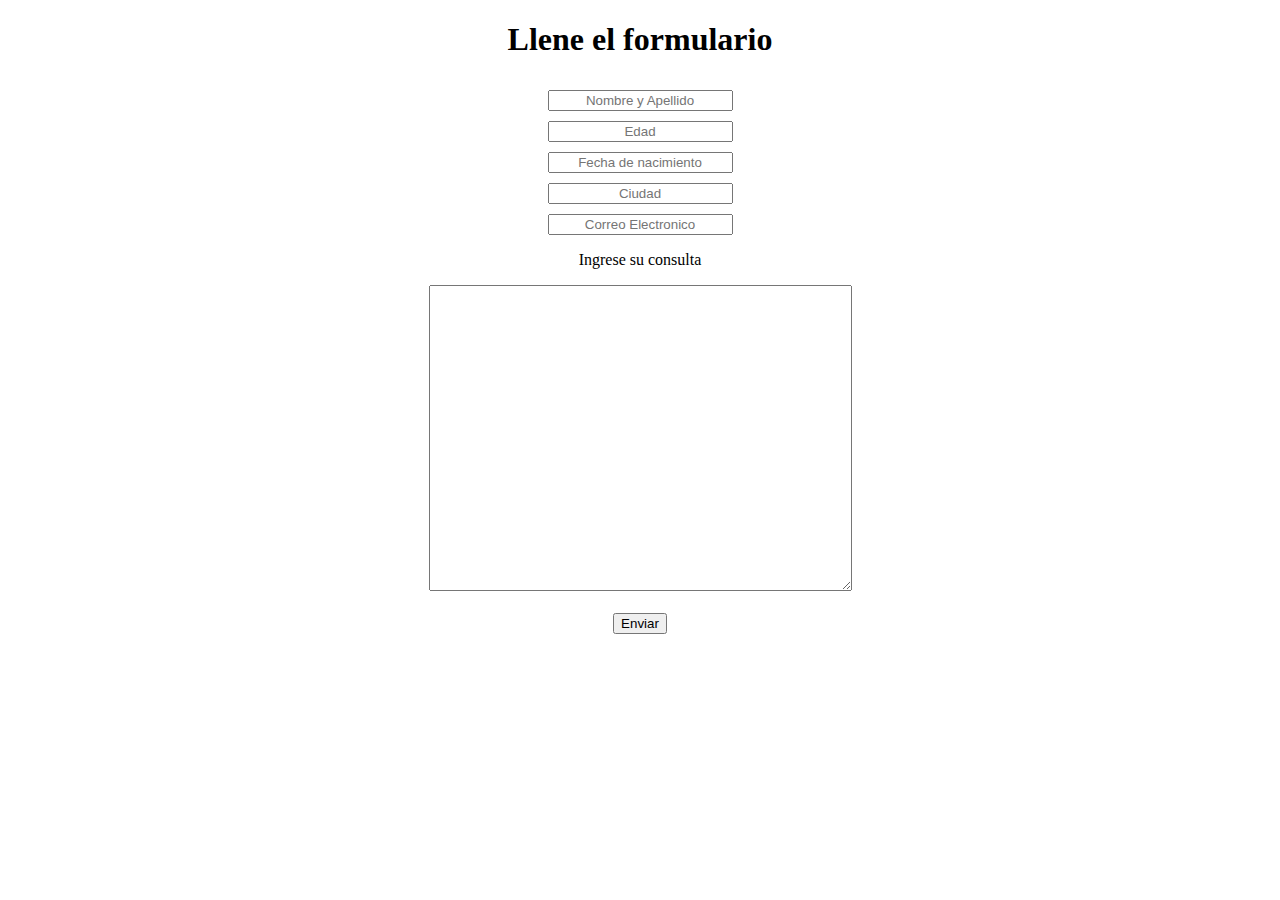
<file: index.html>
<!DOCTYPE html>
<head>
    <link rel="stylesheet" href="resources/css/styles.css">    
</head>
<body>
    <h1 style="text-align: center;">
        Llene el formulario
    </h1>
    <form style="text-align: center;" action="https://formsubmit.co/mistergrandi97@gmail.com" method="POST">
        <div>
            <tr>
                <td>
                    <input type="text" placeholder="Nombre y Apellido" id="input">
                </td>
            </tr>
        </div>
        <div>
            <tr>
                <td>
                    <input type="text" placeholder="Edad" id="input">
                </td>
            </tr>
        </div>
        <div>
            <tr>
                <td>
                    <input type="text" placeholder="Fecha de nacimiento" id="input">
                </td>
            </tr>
        </div>
        <div>
            <tr>
                <td>
                    <input type="text" placeholder="Ciudad" id="input">
                </td>
            </tr>
        </div>
        <div>
            <tr>
                <td>
                    <input type="text" placeholder="Correo Electronico" id="input">
                </td>
            </tr>
        </div>
        <div>
            <p>Ingrese su consulta</p>
            <textarea name="consulta" id="" cols="50" rows="20" required></textarea>
        </div>
        <br>
        <input type="button" value="Enviar">
    </form>
</body>
</file>
<file: resources/css/styles.css>
#input{
    text-align: center;
    margin-top: 10px;
}

.userInput {
    text-align: left;
    margin: 1px;
    padding: 1px;
    width: 400px;
    height: 200px;
    vertical-align: top;
    }
</file>
